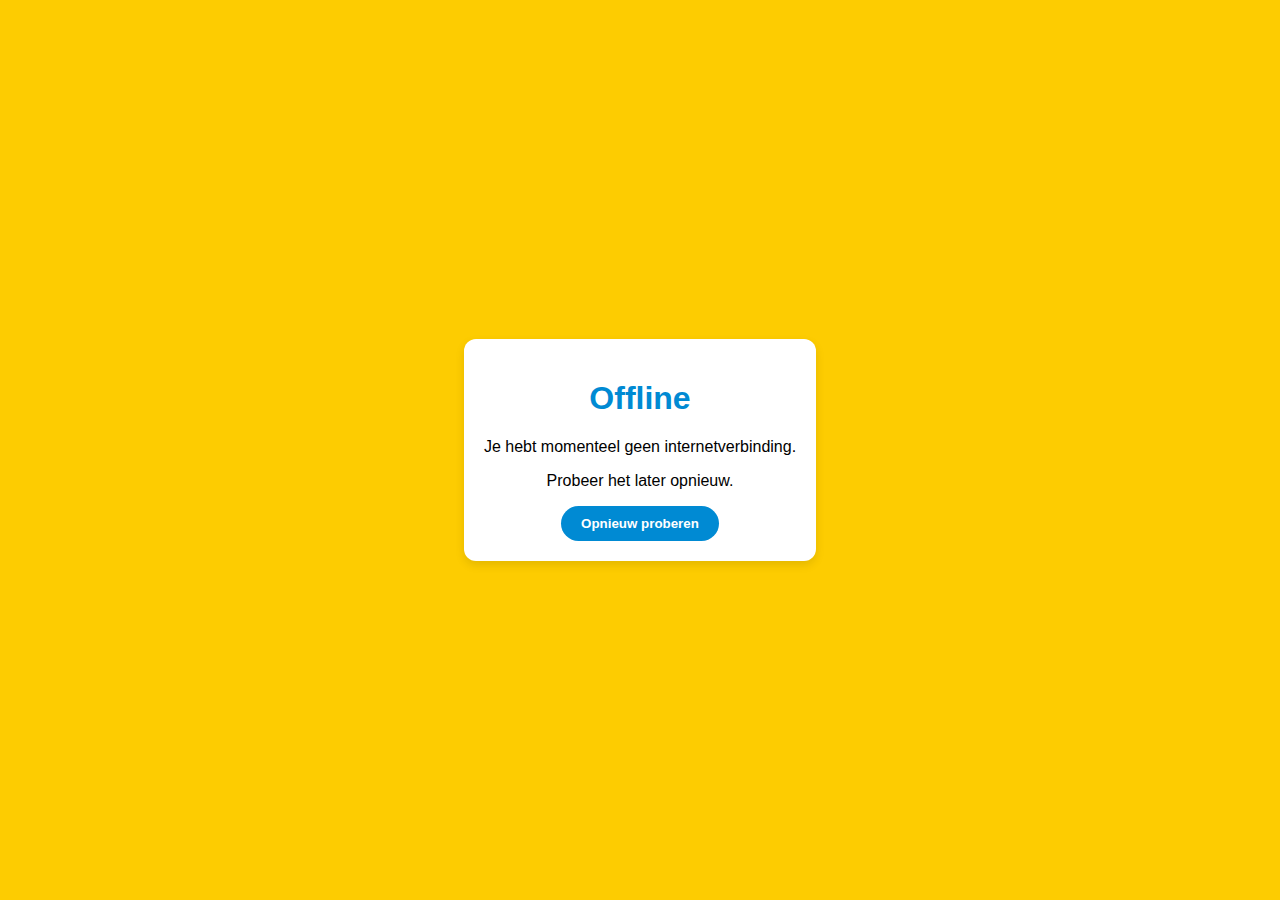
<file: offline.html>
<!DOCTYPE html>
<html lang="nl">
<head>
    <meta charset="UTF-8">
    <meta name="viewport" content="width=device-width, initial-scale=1.0">
    <title>Offline - SVR Campings</title>
    <link rel="stylesheet" href="css/local_style.css">
    <style>
        body { display: flex; flex-direction: column; align-items: center; justify-content: center; height: 100vh; text-align: center; background-color: #FDCC01; font-family: sans-serif; }
        .offline-container { padding: 20px; background: white; border-radius: 12px; box-shadow: 0 4px 10px rgba(0,0,0,0.1); margin: 20px; }
        h1 { color: #008AD3; }
    </style>
</head>
<body>
    <div class="offline-container">
        <h1>Offline</h1>
        <p>Je hebt momenteel geen internetverbinding.</p>
        <p>Probeer het later opnieuw.</p>
        <button onclick="window.location.reload()" style="background: #008AD3; color: white; border: none; padding: 10px 20px; border-radius: 20px; font-weight: bold;">Opnieuw proberen</button>
    </div>
</body>
</html>
</file>
<file: css/local_style.css>
@font-face {
            font-family: 'Befalow';
            src: url('../fonts/befalow.ttf') format('truetype');
            font-weight: normal; font-style: normal;
        }

        :root {
            --svr-yellow: #FDCC01; --svr-blue: #008AD3; --svr-red: #c0392b; --svr-green: #92d050;
            --status-bar-height: env(safe-area-inset-top, 0px);
            --header-base-height: 60px;
            --header-expanded-height: 96px;
            --header-height: var(--header-base-height);
            --safe-area-inset-bottom: env(safe-area-inset-bottom, 0px);
        }

        body.has-filters {
            --header-height: var(--header-expanded-height);
        }

        body { margin: 0; padding: 0; font-family: sans-serif; background-color: transparent; overflow: hidden; }

        .svr-header {
            position: fixed; top: 0; left: 0; width: 100%; height: var(--header-height);
            background-color: var(--svr-yellow); z-index: 1000;
            display: flex; flex-direction: column; padding-top: var(--status-bar-height); box-sizing: border-box;
            transition: height 0.3s ease;
            justify-content: center;
        }

        .svr-header.has-filters {
            justify-content: flex-start;
        }

        .svr-top-row { width: 100%; height: 60px; display: flex; padding: 0 12px; gap: 10px; align-items: center; box-sizing: border-box; flex-shrink: 0; }

        /* The scrollable chips bar container */
        .filters-nav-container {
            width: 100%;
            height: 36px;
            position: relative;
            display: none; /* Hidden by default */
            align-items: center;
            overflow: hidden;
        }

        body.has-filters .filters-nav-container {
            display: flex;
        }

        .active-filters-bar { 
            width: 100%; 
            height: 100%; 
            overflow-x: auto; 
            white-space: nowrap; 
            padding: 0 12px 4px 12px; 
            box-sizing: border-box; 
            display: flex;
            align-items: center;
            scrollbar-width: none; /* Firefox */
            -webkit-overflow-scrolling: touch;
            scroll-behavior: smooth;
        }

        .active-filters-bar::-webkit-scrollbar { display: none; }

        /* Navigation Arrows */
        .filter-nav-arrow {
            position: absolute;
            top: 50%;
            transform: translateY(-50%);
            width: 24px;
            height: 24px;
            background: rgba(255, 255, 255, 0.8);
            border: 1px solid rgba(0, 0, 0, 0.1);
            border-radius: 50%;
            display: flex;
            align-items: center;
            justify-content: center;
            z-index: 10;
            cursor: pointer;
            color: #666;
            font-size: 10px;
            box-shadow: 0 1px 3px rgba(0,0,0,0.2);
            opacity: 0;
            pointer-events: none;
            transition: opacity 0.3s ease;
        }

        .filter-nav-arrow.visible {
            opacity: 1;
            pointer-events: auto;
        }

        .filter-nav-arrow.left { left: 4px; }
        .filter-nav-arrow.right { right: 4px; }

        /* Individual Chip Styling */
        .active-filter-chip { 
            display: inline-flex; 
            align-items: center; 
            background: white; 
            padding: 0 10px; 
            border-radius: 15px; 
            margin-right: 8px; 
            font-size: 11px; 
            font-weight: bold; 
            color: var(--svr-blue); 
            border: 1px solid rgba(0,0,0,0.1); 
            box-shadow: 0 1px 3px rgba(0,0,0,0.1);
            height: 26px; 
            line-height: 26px; 
            box-sizing: border-box; 
            flex-shrink: 0;
        }

        .active-filter-chip i { 
            margin-left: 8px; 
            cursor: pointer; 
            color: var(--svr-red); 
            font-size: 14px; 
        }        .search-container { flex: 1; display: flex; background: white; border-radius: 20px; padding: 0 8px; align-items: center; height: 40px; box-sizing: border-box; }
        .search-container input { border: none; outline: none; width: 100%; padding: 0 8px; font-size: 15px; background: transparent; }
        
        #searchIcon { color: var(--svr-blue); padding: 5px; font-size: 16px; }
        .search-container #infoBtn.map-stack-btn {
            width: 32px;
            height: 32px;
            min-width: 32px;
            border-radius: 50%;
            display: flex;
            align-items: center;
            justify-content: center;
            padding: 0;
            font-size: 14px;
            border: 1px solid #ddd;
            background: white;
            color: var(--svr-blue);
            cursor: pointer;
            box-shadow: none;
        }

        /* --- HELP OVERLAY --- */
        #help-overlay {
            position: fixed; top: 0; left: 0; width: 100%; height: 100%;
            background: rgba(0,0,0,0.4); z-index: 5000;
            display: none; color: white; pointer-events: auto;
        }
        .help-item { position: absolute; display: flex; align-items: center; }
        .help-text { 
            background: white; color: black; padding: 6px 12px; border-radius: 8px; 
            font-size: 14px; font-weight: bold; box-shadow: 0 2px 10px rgba(0,0,0,0.3); 
            white-space: nowrap; 
        }
        .help-arrow { width: 0; height: 0; border-top: 6px solid transparent; border-bottom: 6px solid transparent; }
        .arrow-right { border-left: 8px solid white; margin-left: 6px; }
        .arrow-up { border-bottom: 8px solid white; border-left: 6px solid transparent; border-right: 6px solid transparent; margin-bottom: 4px; }

        /* Verberg scroll-help standaard, toon alleen in lijst-modus */
        .help-scroll-item { display: none !important; }
        #help-overlay.is-list-view .help-scroll-item { display: flex !important; }

        #map-container, #list-container { position: absolute; top: var(--header-height); left: 0; right: 0; bottom: 0; }
        #list-container { background: #eee; overflow-y: auto; display: none; padding: 12px; }

        /* --- ACTION BUTTONS STACK --- */
        .map-actions-stack {
            position: fixed; bottom: 20px; right: 12px;
            display: flex; flex-direction: column; gap: 12px; z-index: 2000;
        }
        .map-stack-btn {
            width: 44px; height: 44px;
            background-color: white; color: black !important;
            border-radius: 50%; display: flex; align-items: center; justify-content: center;
            box-shadow: 0 2px 8px rgba(0,0,0,0.2); cursor: pointer; border: 1px solid var(--svr-yellow); outline: none;
            font-size: 18px; transition: transform 0.2s;
        }
        .map-stack-btn i { width: 20px; text-align: center; color: black !important; }
        
        /* Scroll-to-Top als onderdeel van de stack */
        #scroll_top_btn { display: none; }
        #scroll_top_btn.visible { display: flex; }

        .camping-card { background: white; border-radius: 8px; margin-bottom: 12px; box-shadow: 0 1px 3px rgba(0,0,0,0.1); overflow: hidden; display: flex; flex-direction: column; }
        .card-body { padding: 10px 12px; }
        .card-body h3 { margin: 0 0 2px 0; font-family: 'Befalow', sans-serif; font-size: 25px; color: var(--svr-blue); font-weight: normal; }
        .card-location { font-size: 13px; color: var(--svr-green); font-weight: 500; margin-bottom: 2px; }
        .card-distance { font-size: 13px; color: var(--svr-red); font-weight: 500; }
        
        .camping-actions { display: flex; background: #ffffff; border-top: 1px solid #eee; }
        .action-btn { flex: 1; text-align: center; padding: 8px 0; font-size: 10px; font-weight: 600; text-decoration: none !important; display: flex; align-items: center; justify-content: center; gap: 4px; border-right: 1px solid #eee; }
        .action-btn:last-child { border-right: none; }
        .btn-kaart { color: var(--svr-red) !important; }
        .btn-route { color: var(--svr-green) !important; }
        .btn-info { color: var(--svr-blue) !important; }

        #loading-overlay { position: fixed; top: 0; left: 0; width: 100%; height: 100%; background: rgba(255,255,255,0.6); display: none; justify-content: center; align-items: center; z-index: 2000; }

        .suggestions-list {
            position: absolute; top: 45px; left: 12px; right: 12px;
            background: white; border-radius: 8px; box-shadow: 0 4px 12px rgba(0,0,0,0.15);
            max-height: 200px; overflow-y: auto; z-index: 2000; display: none; 
            margin: 0; padding: 0; list-style: none;
        }
        .suggestion-item { padding: 10px 15px; border-bottom: 1px solid #eee; font-size: 14px; cursor: pointer; color: #333; }

        .search-error::placeholder { color: var(--svr-red) !important; }
        .search-error { border: 1px solid var(--svr-red) !important; }

        /* Leaflet Popup Styling - Yellow Border */
        .leaflet-popup-content-wrapper {
            border: 2px solid #FDCC01 !important;
            border-radius: 4px !important;
            background: #fff !important;
            box-shadow: 0 3px 14px rgba(0,0,0,0.4) !important;
        }
        .leaflet-popup-content {
            margin: 15px !important; /* Terug naar een gezonde standaard marge */
            line-height: 1.2 !important;
        }
        .leaflet-popup-tip-container {
            left: 50% !important;
            width: 40px !important;
            margin-left: 12px !important;
        }
        .leaflet-popup-tip {
            background-color: #FDCC01 !important;
            width: 14px !important;
            height: 14px !important;
            margin-left: -7px !important;
            transform: rotate(45deg) !important;
        }

        /* --- SCROLL TO TOP BUTTON --- */
        .svr-scroll-top {
            width: 40px; height: 40px;
            background-color: #FDCC01; color: #333; border-radius: 50%;
            display: flex; align-items: center; justify-content: center;
            box-shadow: 0 2px 8px rgba(0,0,0,0.2); z-index: 2000; cursor: pointer;
            transition: opacity 0.3s, visibility 0.3s;
            border: none; outline: none;
        }
        .svr-scroll-top.visible { opacity: 1; visibility: visible; }

        /* --- USER LOCATION STYLES --- */
        .user-location-dot {
            width: 12px; height: 12px;
            background-color: #008AD3;
            border: 2px solid white;
            border-radius: 50%;
            box-shadow: 0 0 5px rgba(0,0,0,0.3);
        }
        .locate-btn {
            position: absolute; bottom: 20px; right: 12px;
            width: 44px; height: 44px;
            background-color: white; color: #008AD3;
            border-radius: 50%; display: flex; align-items: center; justify-content: center;
            box-shadow: 0 2px 8px rgba(0,0,0,0.2); z-index: 1000;
            pointer-events: auto;
            cursor: pointer; border: none; outline: none;
        }
        /* Scroll-top moet iets hoger staan als de locate-btn er ook is */
        .svr-scroll-top { bottom: 75px !important; }

        /* --- DETAIL BOTTOM SHEET --- */

        .detail-overlay {

            position: fixed; top: 0; left: 0; right: 0; bottom: 0;

            background: transparent; /* Changed to transparent, we use backdrop instead */

            z-index: 9995; /* Above backdrop (9990) */

            display: none; /* Hidden by default */

            opacity: 0;

            transition: opacity 0.3s ease;

            overscroll-behavior: none; /* Prevent background scrolling when overlay is open */

            pointer-events: none; /* Allow clicking through empty top area */

        }

        

        /* Swiper Pagination Below Image */

        .svr-detail-swiper {
            padding-bottom: 30px !important;
            height: 240px !important;
            background: #f8f8f8;
        }

        .svr-detail-swiper .swiper-pagination {
            bottom: 0 !important;
        }

        .svr-detail-swiper .swiper-slide img {
            max-width: 100% !important;
            max-height: 100% !important;
            height: 100% !important;
            object-fit: contain;
        }

        
        .detail-overlay.open {
            display: block;
            opacity: 1;
        }

        .detail-sheet-content {
            position: absolute; 
            top: 88px; /* Start 88px from top for the see-through area */
            bottom: 0; left: 0; right: 0;
            background: white;
            height: calc(100% - 88px);
            max-height: calc(100% - 88px);
            border-top-left-radius: 12px;
            border-top-right-radius: 12px;
            overflow: hidden; /* Prevent body scroll, use inner scroll */
            transform: translateY(100%); /* Start off-screen */
            transition: transform 0.5s cubic-bezier(0.25, 0.1, 0.25, 1);
            display: flex; /* For the close button header */
            flex-direction: column;
            box-shadow: 0 -2px 10px rgba(0,0,0,0.1);
            pointer-events: auto; /* Re-enable clicks for the actual content */
        }
        .detail-sheet-content > div:not(.detail-header) {
            overflow-y: auto;
            flex-grow: 1;
            overscroll-behavior: none;
        }
        
        /* New explicit styling for the sticky header in overlays */
        .detail-header {
            position: sticky;
            top: 0;
            background: var(--svr-yellow);
            padding: 10px;
            display: flex;
            flex-direction: column;
            align-items: center;
            justify-content: flex-start;
            z-index: 10001;
            box-shadow: 0 2px 5px rgba(0,0,0,0.1);
            cursor: grab;
            flex-shrink: 0; /* Header doesn't shrink */
        }
        
        .detail-header .drag-handle {
            width: 40px;
            height: 5px;
            background: #BBB;
            border-radius: 3px;
            margin-bottom: 8px;
            pointer-events: none;
        }
        
        .detail-header .header-row {
            width: 100%;
            display: flex;
            justify-content: space-between;
            align-items: center;
            padding: 0 5px;
        }

        .detail-overlay.open .detail-sheet-content {
            transform: translateY(0%); /* Slide into view */
        }
        .detail-sheet-content iframe {
            flex-grow: 1; /* Make iframe take remaining height */
            height: 100%; /* Ensure iframe fills its parent height */
        }

        /* Improve scroll performance */
        #map-container, #list-container, .detail-sheet-content {
            will-change: transform;
            transform: translateZ(0); /* Enable hardware acceleration */
        }

        /* --- PORTRAIT LOCK OVERLAY --- */
        #portrait-lock {
            position: fixed; top: 0; left: 0; width: 100%; height: 100%;
            background: #FDCC01; z-index: 99999;
            display: none; flex-direction: column; justify-content: center; align-items: center;
            text-align: center; color: #333;
        }
        
        @media screen and (orientation: landscape) and (max-width: 900px) {
            #portrait-lock { display: flex; }
        }

/* --- INSTALLATION BANNER --- */
.install-banner {
  position: fixed;
  bottom: 0; /* Changed from top: 0 to bottom: 0 as per typical PWA banners */
  left: 0;
  right: 0;
  background-color: var(--svr-blue); /* Changed to SVR blue */
  color: white;
  padding: 8px 12px; /* Adjusted padding for a more compact look */
  box-shadow: 0 -2px 10px rgba(0,0,0,0.2); /* Shadow on top */
  z-index: 9999;
  animation: slideUp 0.3s ease-out; /* Changed animation to slideUp */
  box-sizing: border-box; /* Include padding in width calculation */
}

@keyframes slideUp {
  from {
    transform: translateY(100%);
  }
  to {
    transform: translateY(0);
  }
}

.install-banner-content {
  max-width: 1200px;
  margin: 0 auto;
  display: flex;
  align-items: center;
  gap: 8px; /* Adjusted gap for better fit */
  padding-bottom: env(safe-area-inset-bottom, 0px); /* Account for safe area on mobile */
}

.install-banner-icon img {
  width: 32px; /* Smaller icon */
  height: 32px;
  border-radius: 6px; /* Slightly smaller border-radius */
  flex-shrink: 0; /* Prevent shrinking */
}

.install-banner-text {
  flex-grow: 1;
  font-size: 0.9rem; /* Slightly smaller font size */
  line-height: 1.2;
  margin: 0; /* Remove default paragraph margins */
  white-space: nowrap; /* Prevent text wrapping */
  overflow: hidden; /* Hide overflow */
  text-overflow: ellipsis; /* Add ellipsis for overflowed text */
}

.install-banner-text p {
  margin: 0; /* Ensure no extra margin on paragraph inside text div */
  color: white;
}

.install-button {
  background-color: var(--svr-yellow); /* SVR yellow background */
  color: #333; /* Dark text */
  border: none;
  padding: 8px 16px; /* Adjusted padding */
  border-radius: 20px; /* Fully rounded like apply button */
  font-weight: bold;
  font-size: 0.9rem; /* Match filter button font size */
  cursor: pointer;
  transition: transform 0.2s;
  height: 40px; /* Match filter button height */
  flex-shrink: 0; /* Prevent shrinking */
  min-width: fit-content; /* Ensure button text fits */
}

.install-button:hover {
  transform: scale(1.05);
}

.install-button:disabled {
  background: #cccccc;
  color: #666666;
  cursor: not-allowed;
  transform: none;
}

.close-button {
  background: transparent;
  border: none;
  color: white;
  font-size: 1.2rem; /* Slightly smaller cross */
  cursor: pointer;
  padding: 4px; /* Adjusted padding */
  flex-shrink: 0; /* Prevent shrinking */
  line-height: 1; /* Center X vertically */
}

/* iOS Instructions */
.ios-install-instructions {
  position: fixed;
  bottom: 0;
  left: 0;
  right: 0;
  background: var(--svr-blue); /* SVR blue background for consistency */
  color: white; /* Default text color, overridden for header */
  padding: 10px 0; /* Adjusted padding for header row */
  box-shadow: 0 -2px 10px rgba(0,0,0,0.2);
  z-index: 9998;
  text-align: center;
  box-sizing: border-box;
  padding-bottom: calc(10px + env(safe-area-inset-bottom, 0px)); /* Account for safe area */
}

.ios-install-header-row {
  display: flex;
  justify-content: space-between; /* Puts SVR icon/text left, close button right */
  align-items: center; /* Vertically aligns items in the row */
  padding: 0 15px; /* Padding for the row */
  box-sizing: border-box;
  width: 100%;
}

.ios-install-left {
  display: flex;
  align-items: center;
  gap: 10px; /* Space between icon and text */
  flex-grow: 1; /* Allow left side to take available space */
  overflow: hidden; /* Prevent text overflow issues */
}

.ios-install-icon { /* Keep existing icon styling */
  width: 48px;
  height: 48px;
  margin: 0; /* Reset margin from previous rule if any */
  flex-shrink: 0; /* Prevent icon from shrinking */
}

.ios-install-text {
  flex-grow: 1; /* Allow text to take available space */
  white-space: nowrap; /* Prevent text wrapping in header */
  overflow: hidden;
  text-overflow: ellipsis;
}

.ios-install-text p {
  margin: 0; /* Remove default margin from paragraph */
  color: var(--svr-yellow); /* Apply yellow color */
  font-weight: bold;
}

.ios-install-right {
  flex-shrink: 0; /* Prevent button from shrinking */
}

.ios-close-button { /* Styling for close button */
  background-color: var(--svr-yellow); /* SVR yellow background */
  color: #333; /* Dark text */
  border: none;
  padding: 8px 16px; /* Adjusted padding */
  border-radius: 20px; /* Fully rounded */
  font-weight: bold;
  font-size: 0.9rem; /* Match install button font size */
  cursor: pointer;
  transition: transform 0.2s;
  height: 40px;
  flex-shrink: 0;
  min-width: fit-content;
}

/* The rest of the iOS instructions CSS */
.ios-install-detailed-instructions {
    padding: 0 15px; /* Adjusted padding for consistency */
    margin-bottom: 10px; /* Reduced margin */
    text-align: left;
    color: white; /* Ensure list items are white */
    font-size: 0.95rem; /* Slightly smaller font size */
}
.ios-install-instructions ol {
    padding-left: 20px;
    margin-bottom: 10px; /* Reduced margin */
    text-align: left;
    color: white; /* Ensure list items are white */
    font-size: 0.95rem; /* Slightly smaller font size */
}
.ios-install-instructions li {
    margin-bottom: 5px;
}

/* --- TYPEWRITER EFFECT --- */
.typewriter {
    display: inline-block;
    overflow: hidden;
    white-space: nowrap;
    border-right: 3px solid var(--svr-blue);
    animation: typing 2s steps(20, end), blink-caret .75s step-end infinite;
    max-width: fit-content;
}

@keyframes typing {
    from { width: 0 }
    to { width: 100% }
}

@keyframes blink-caret {
    from, to { border-color: transparent }
    50% { border-color: var(--svr-blue); }
}
</file>
